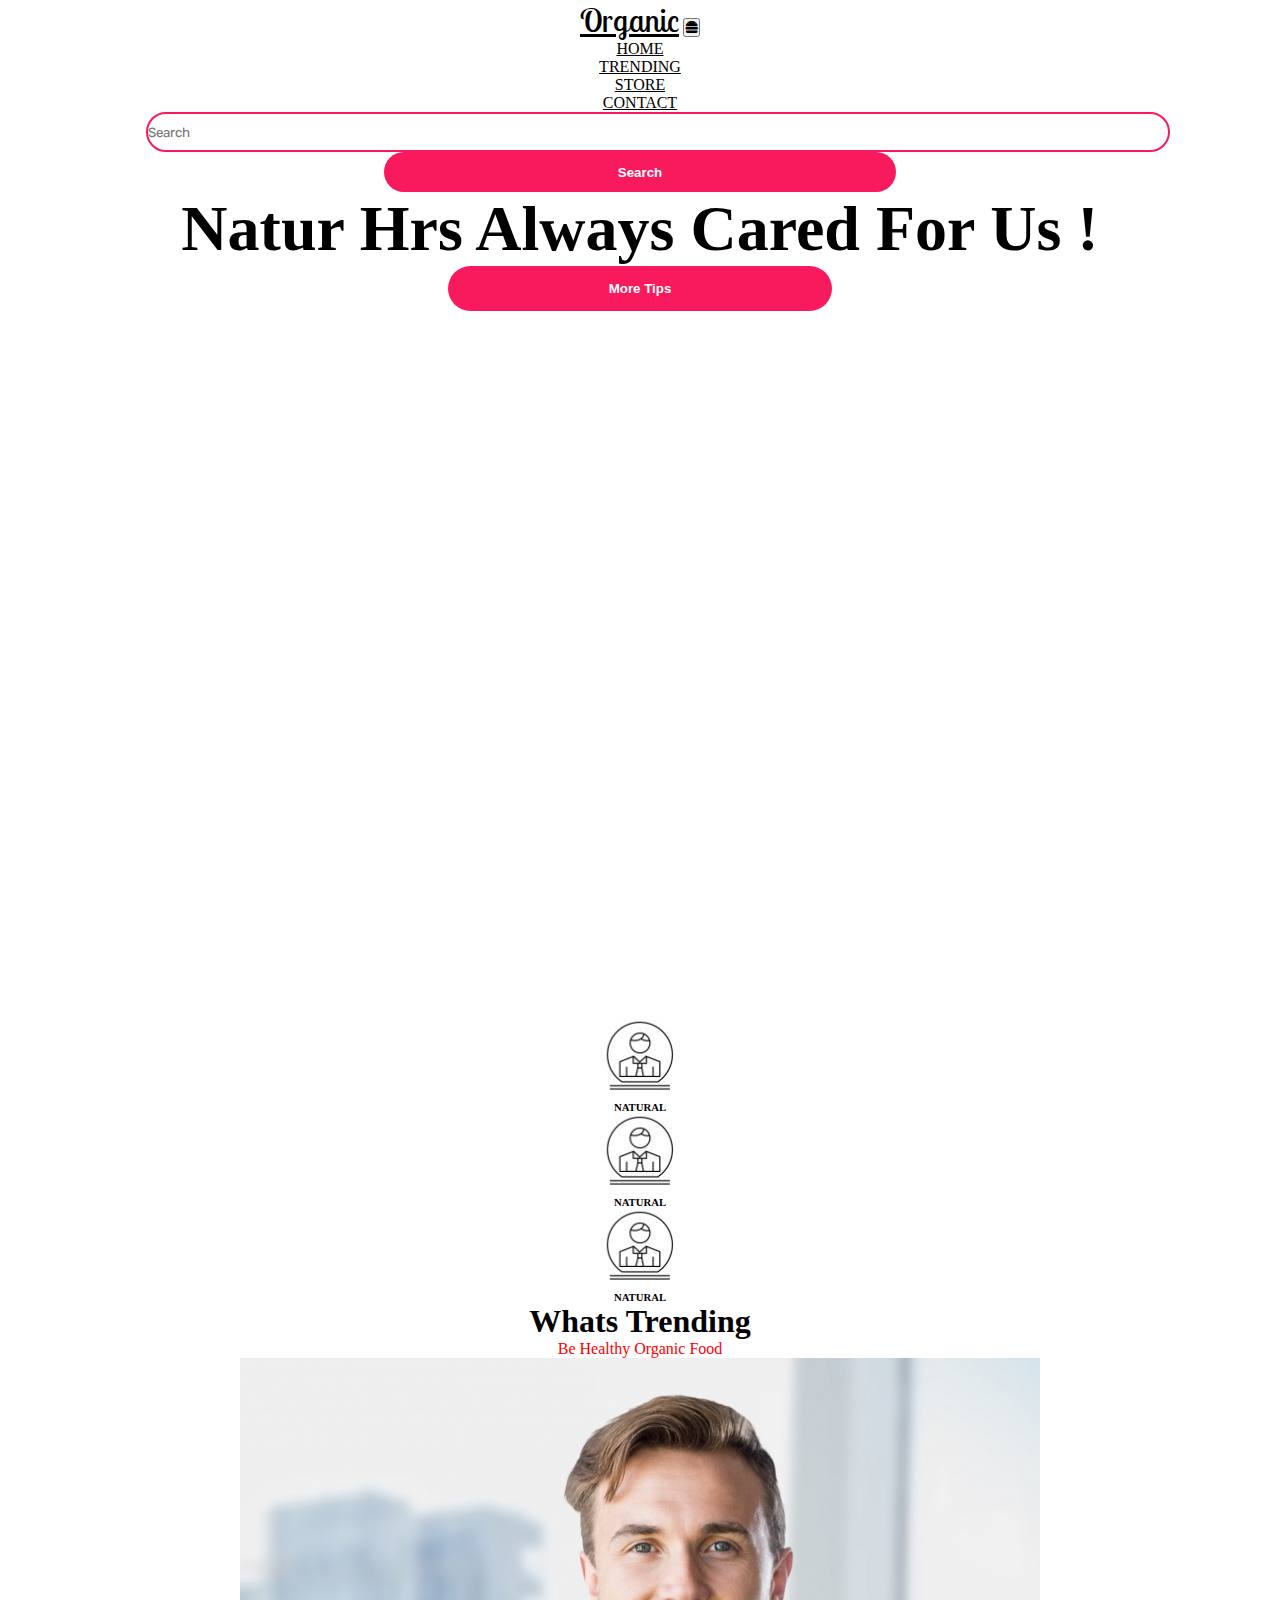
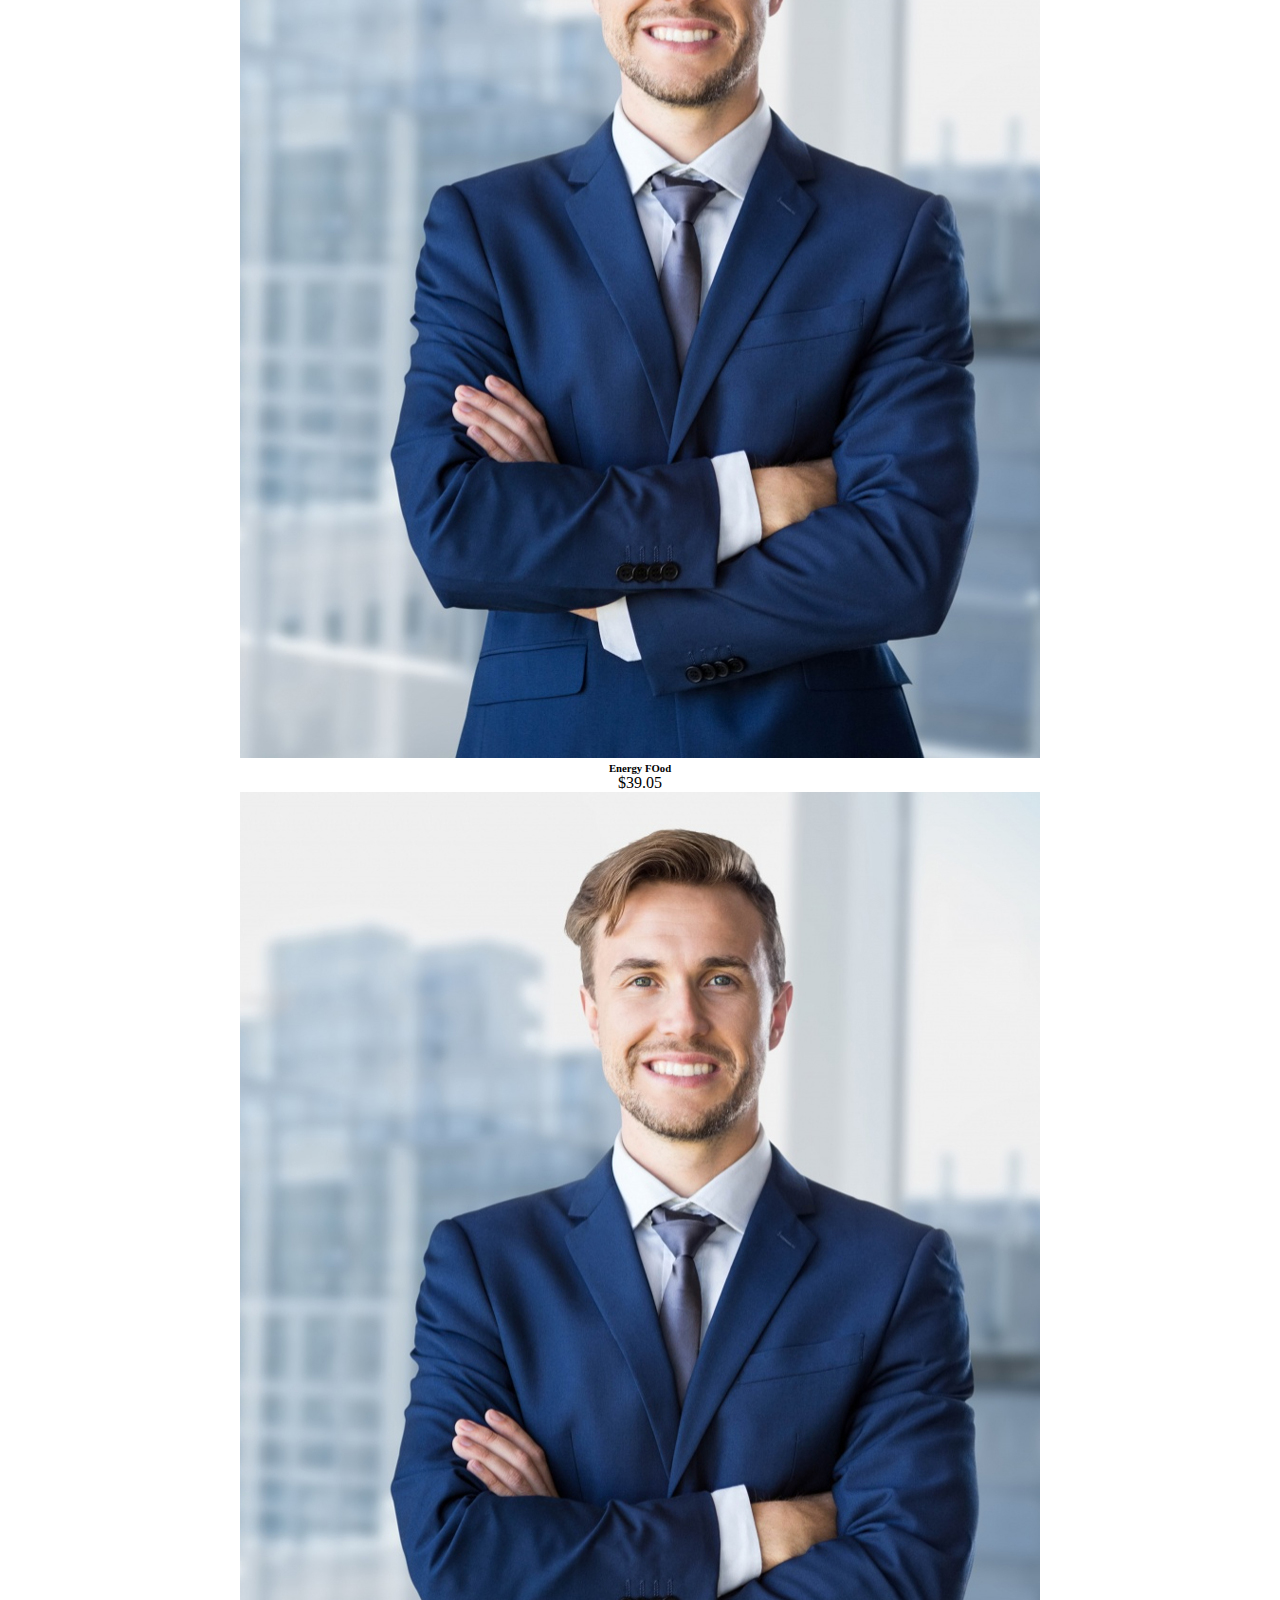
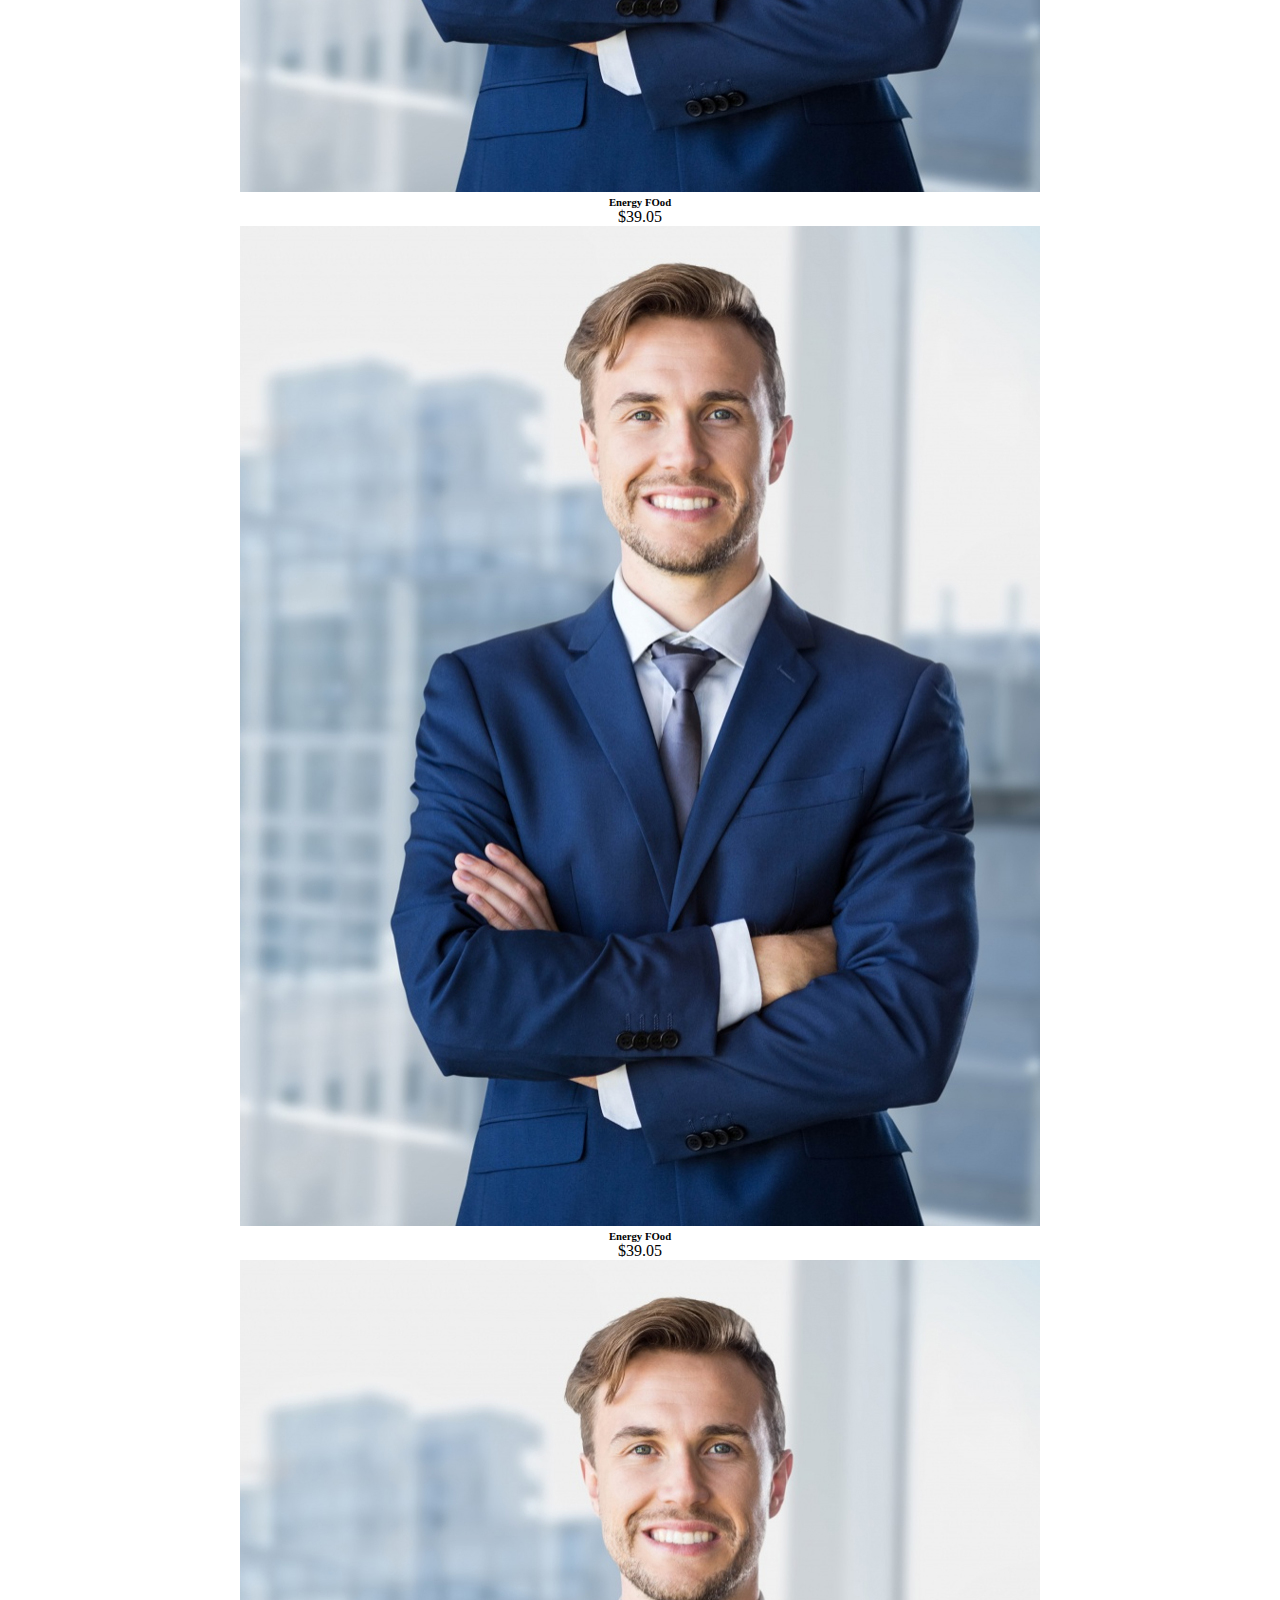
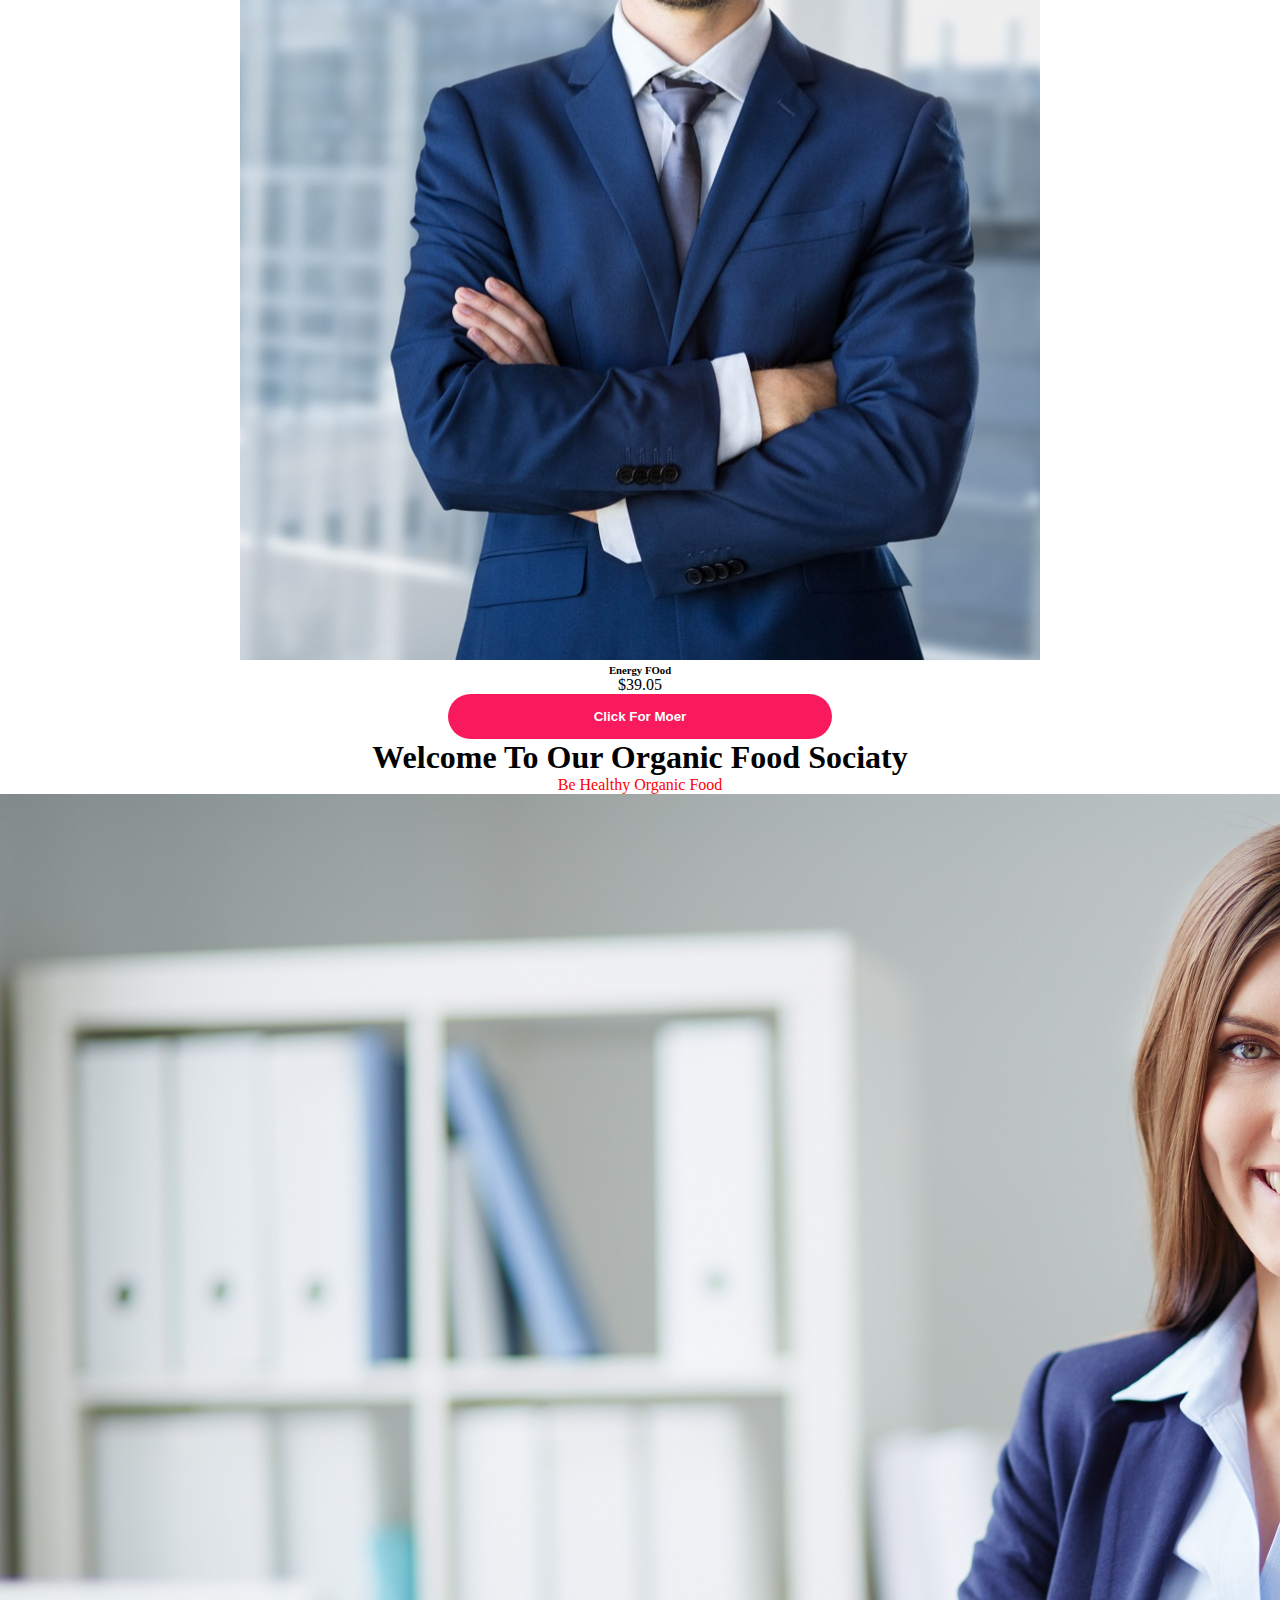
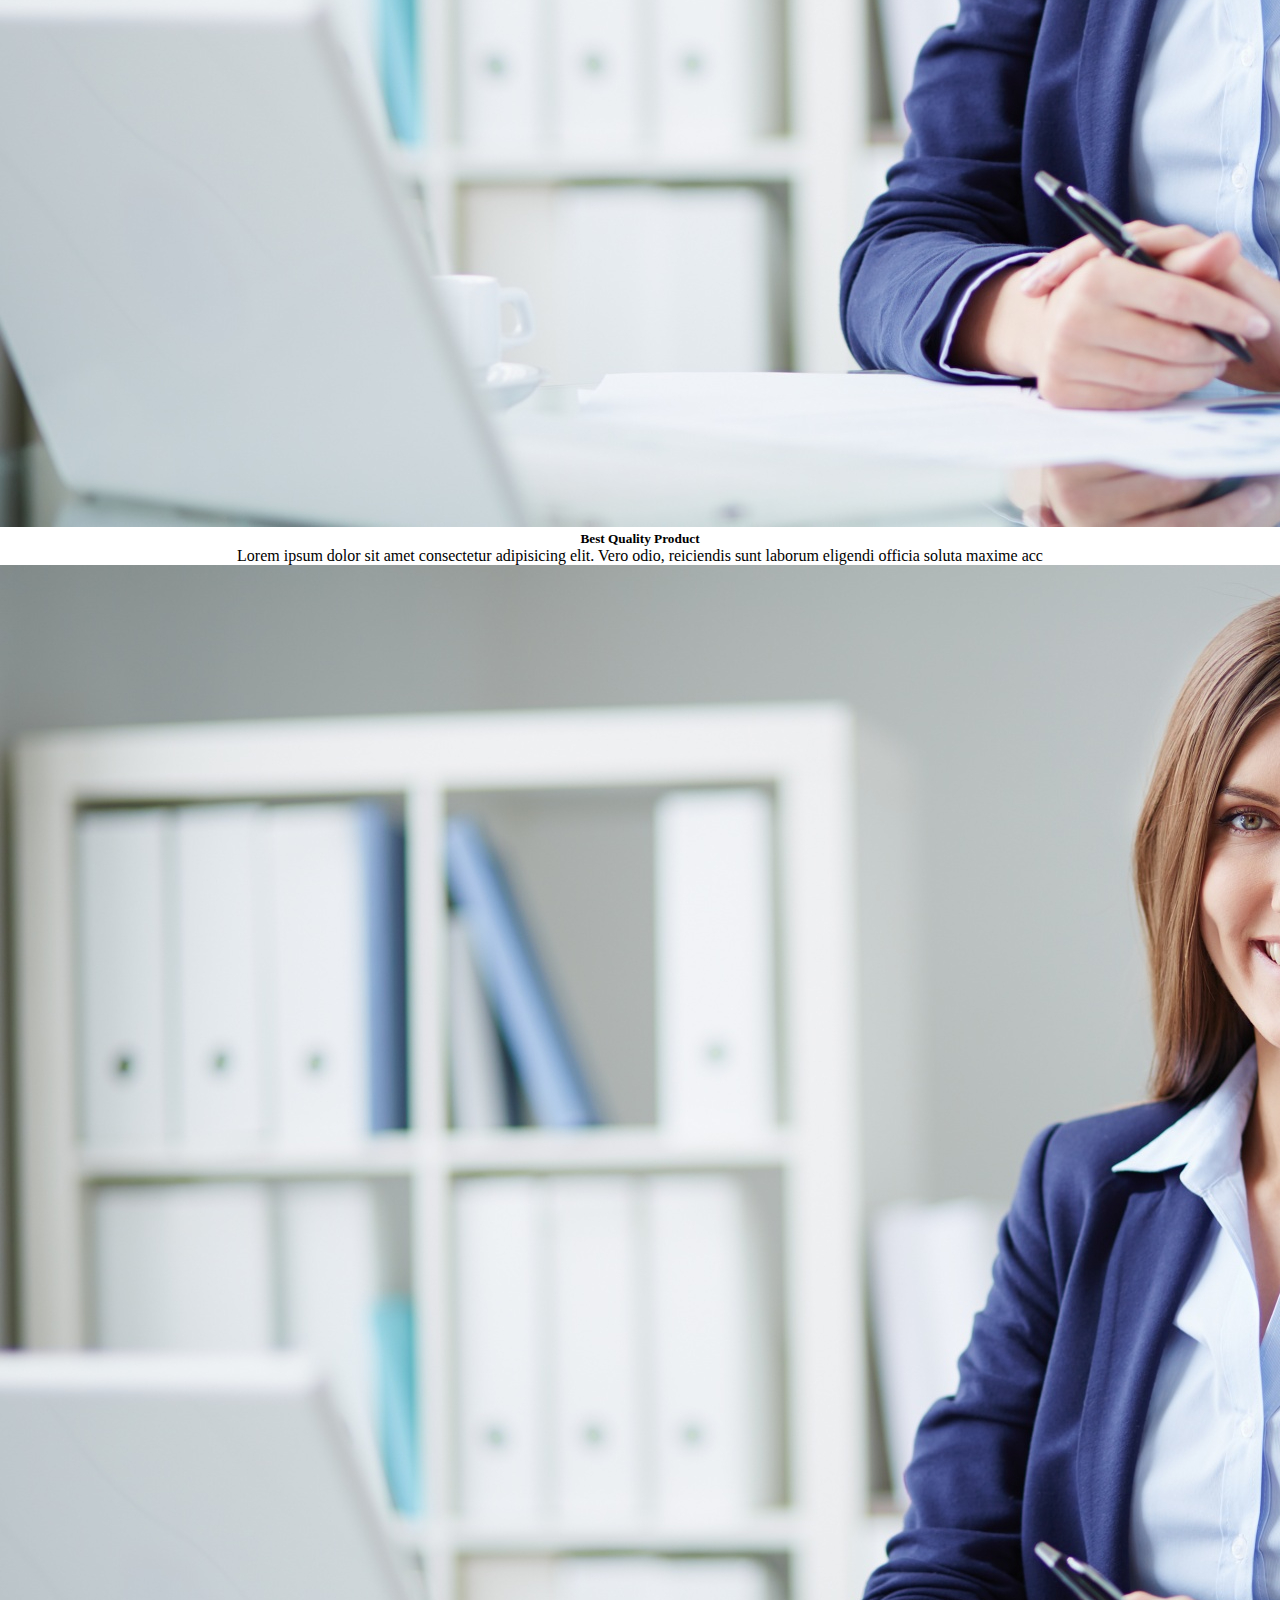
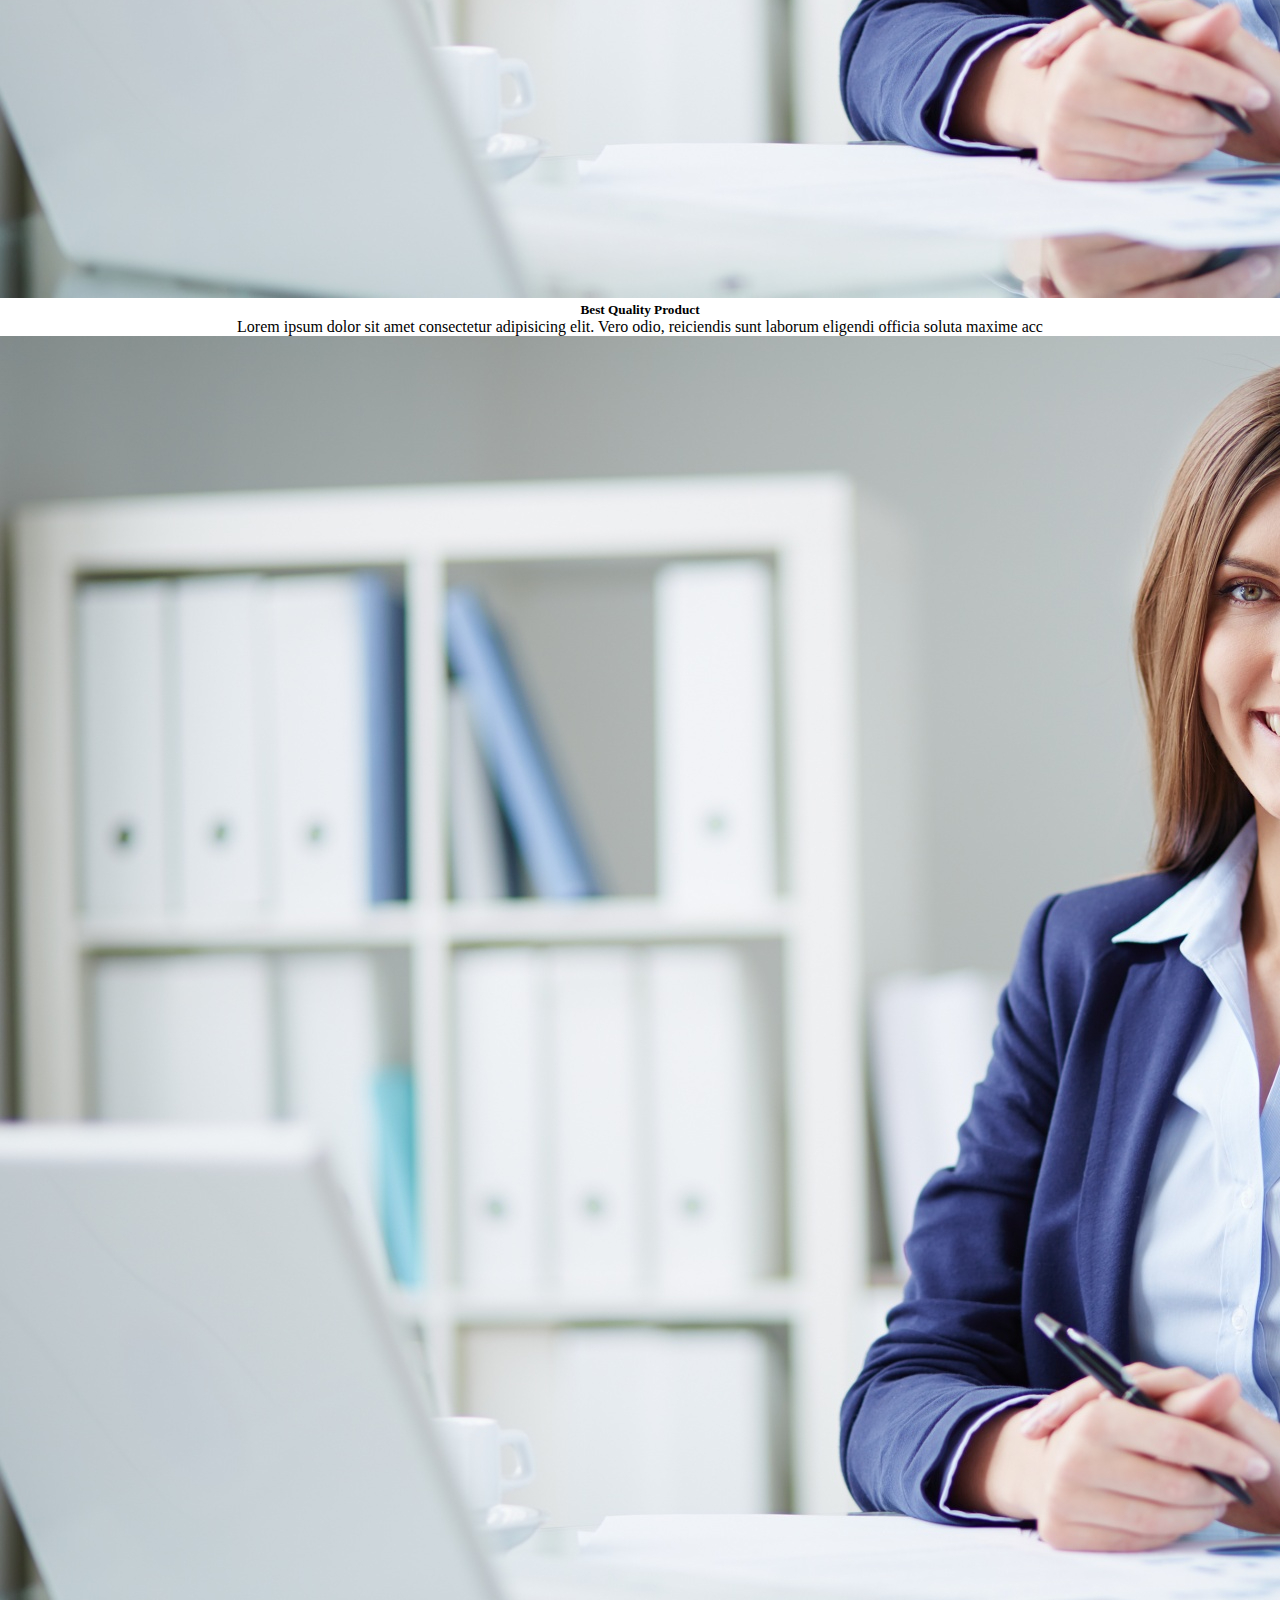
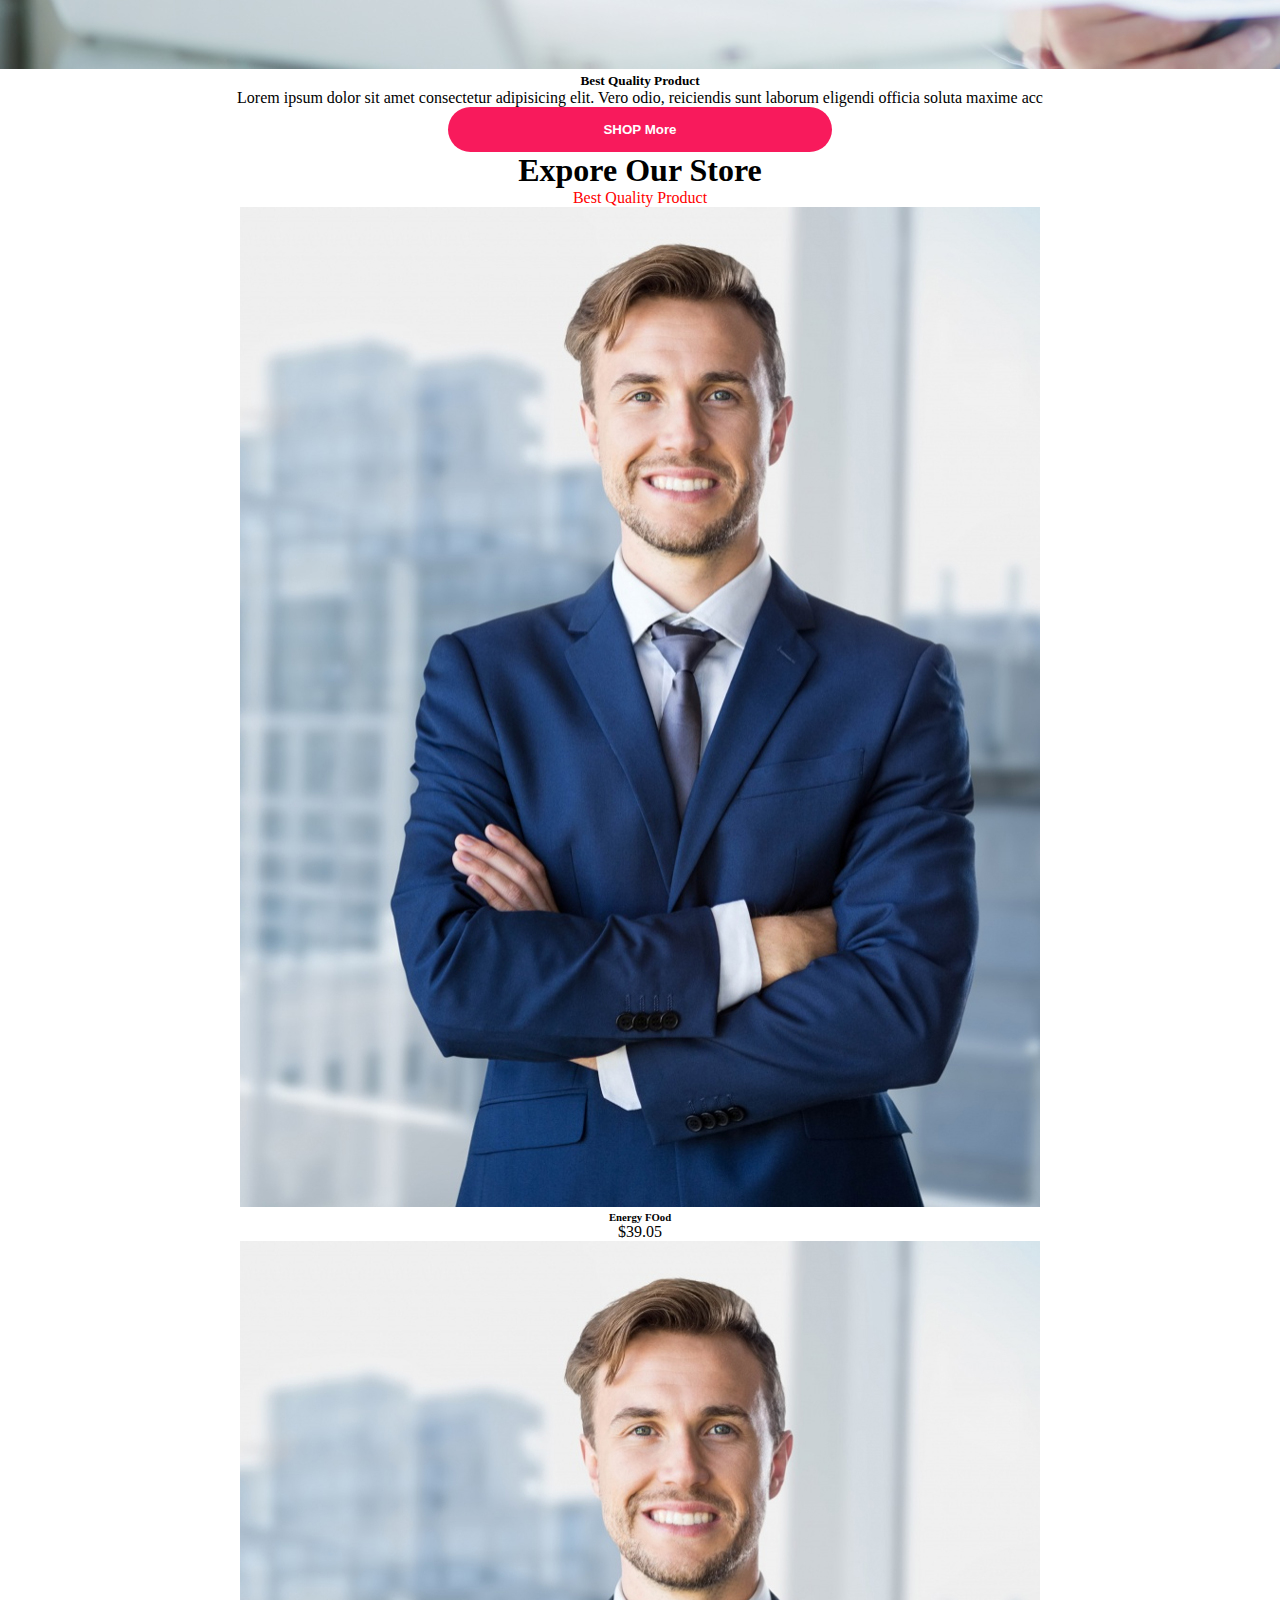
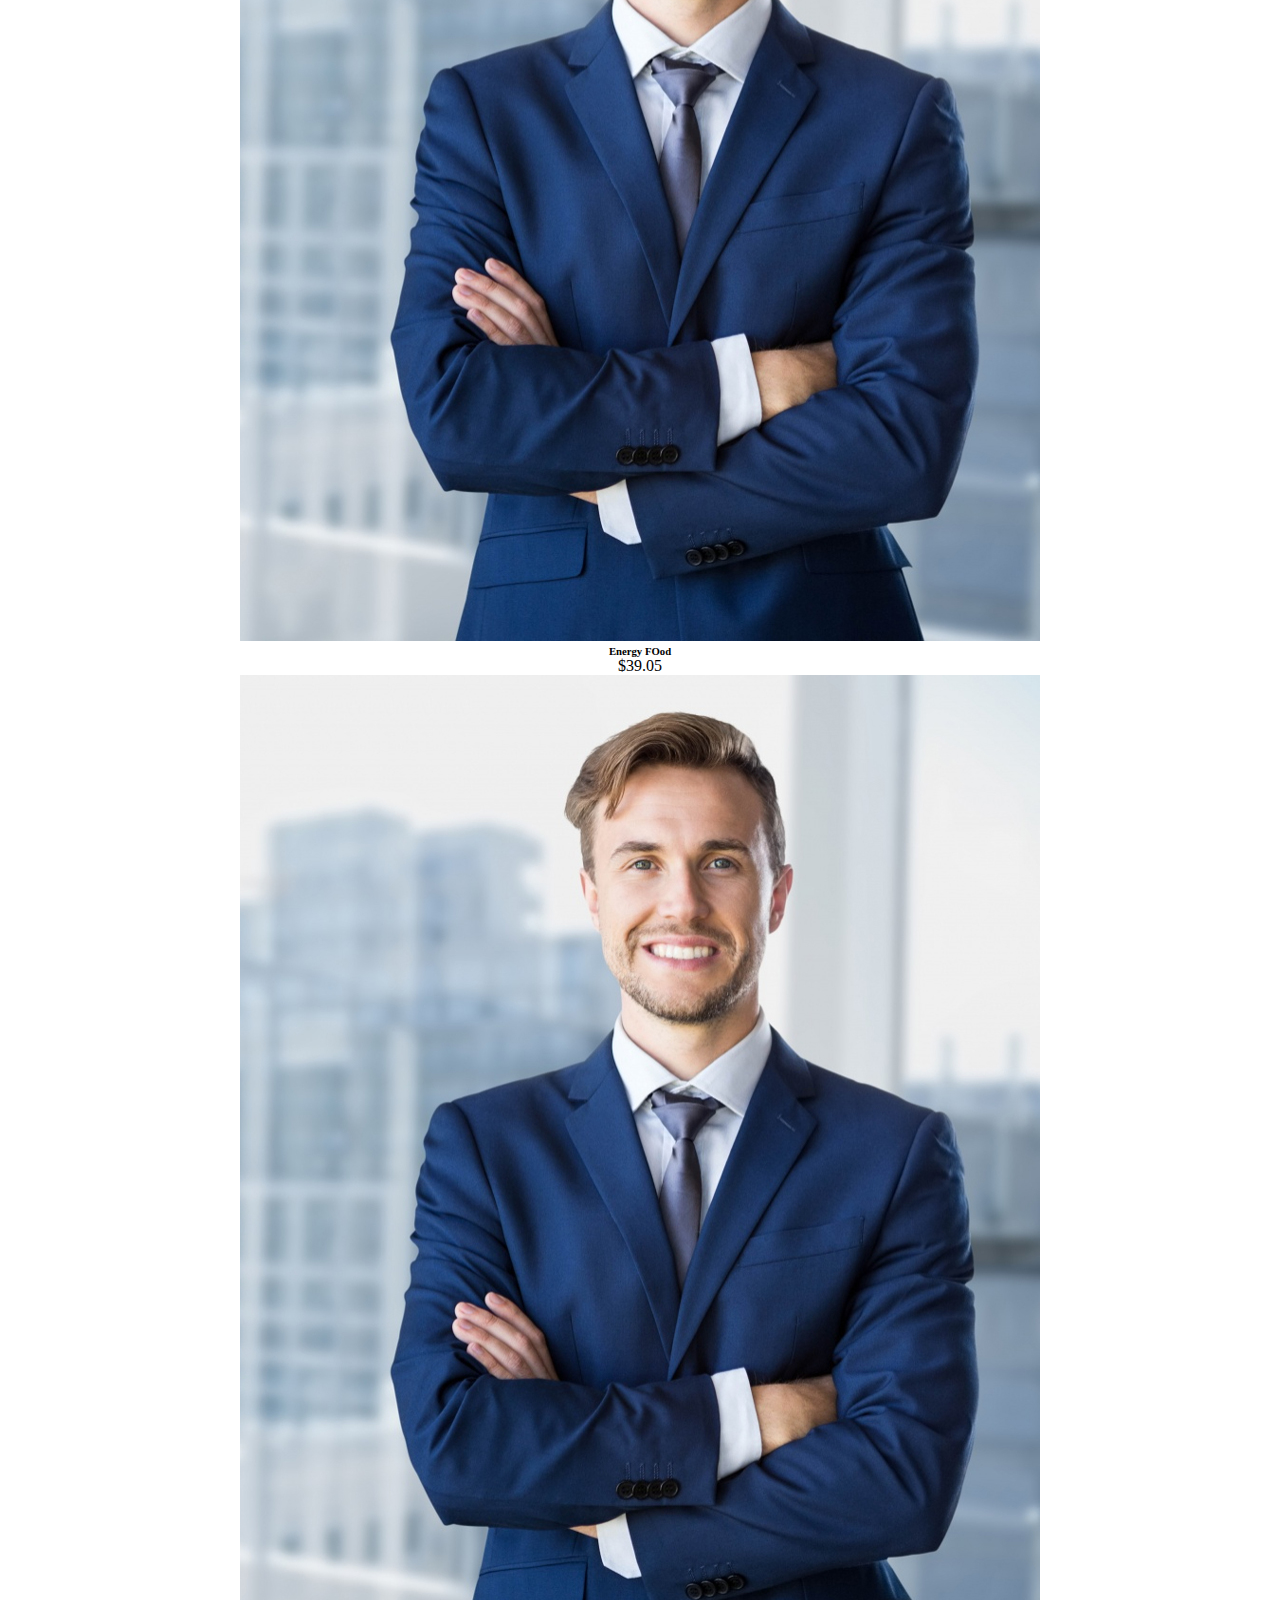
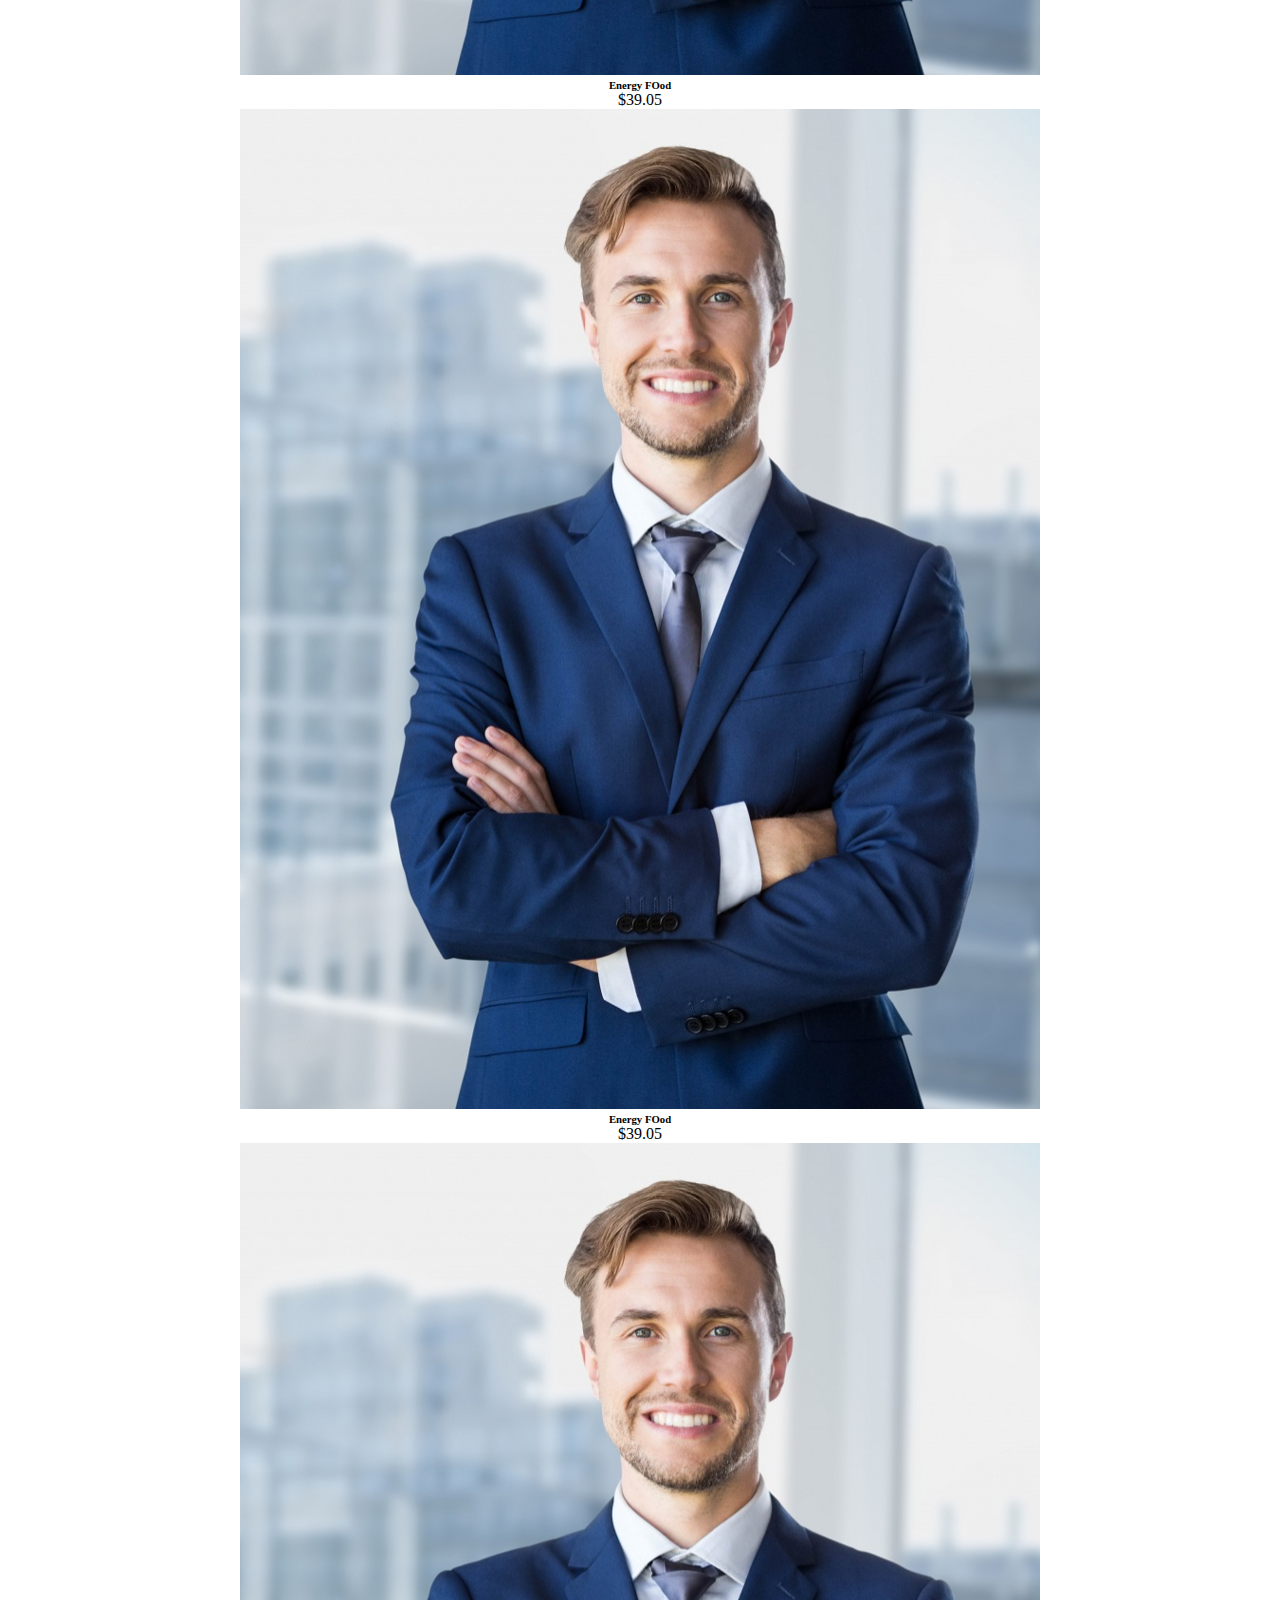
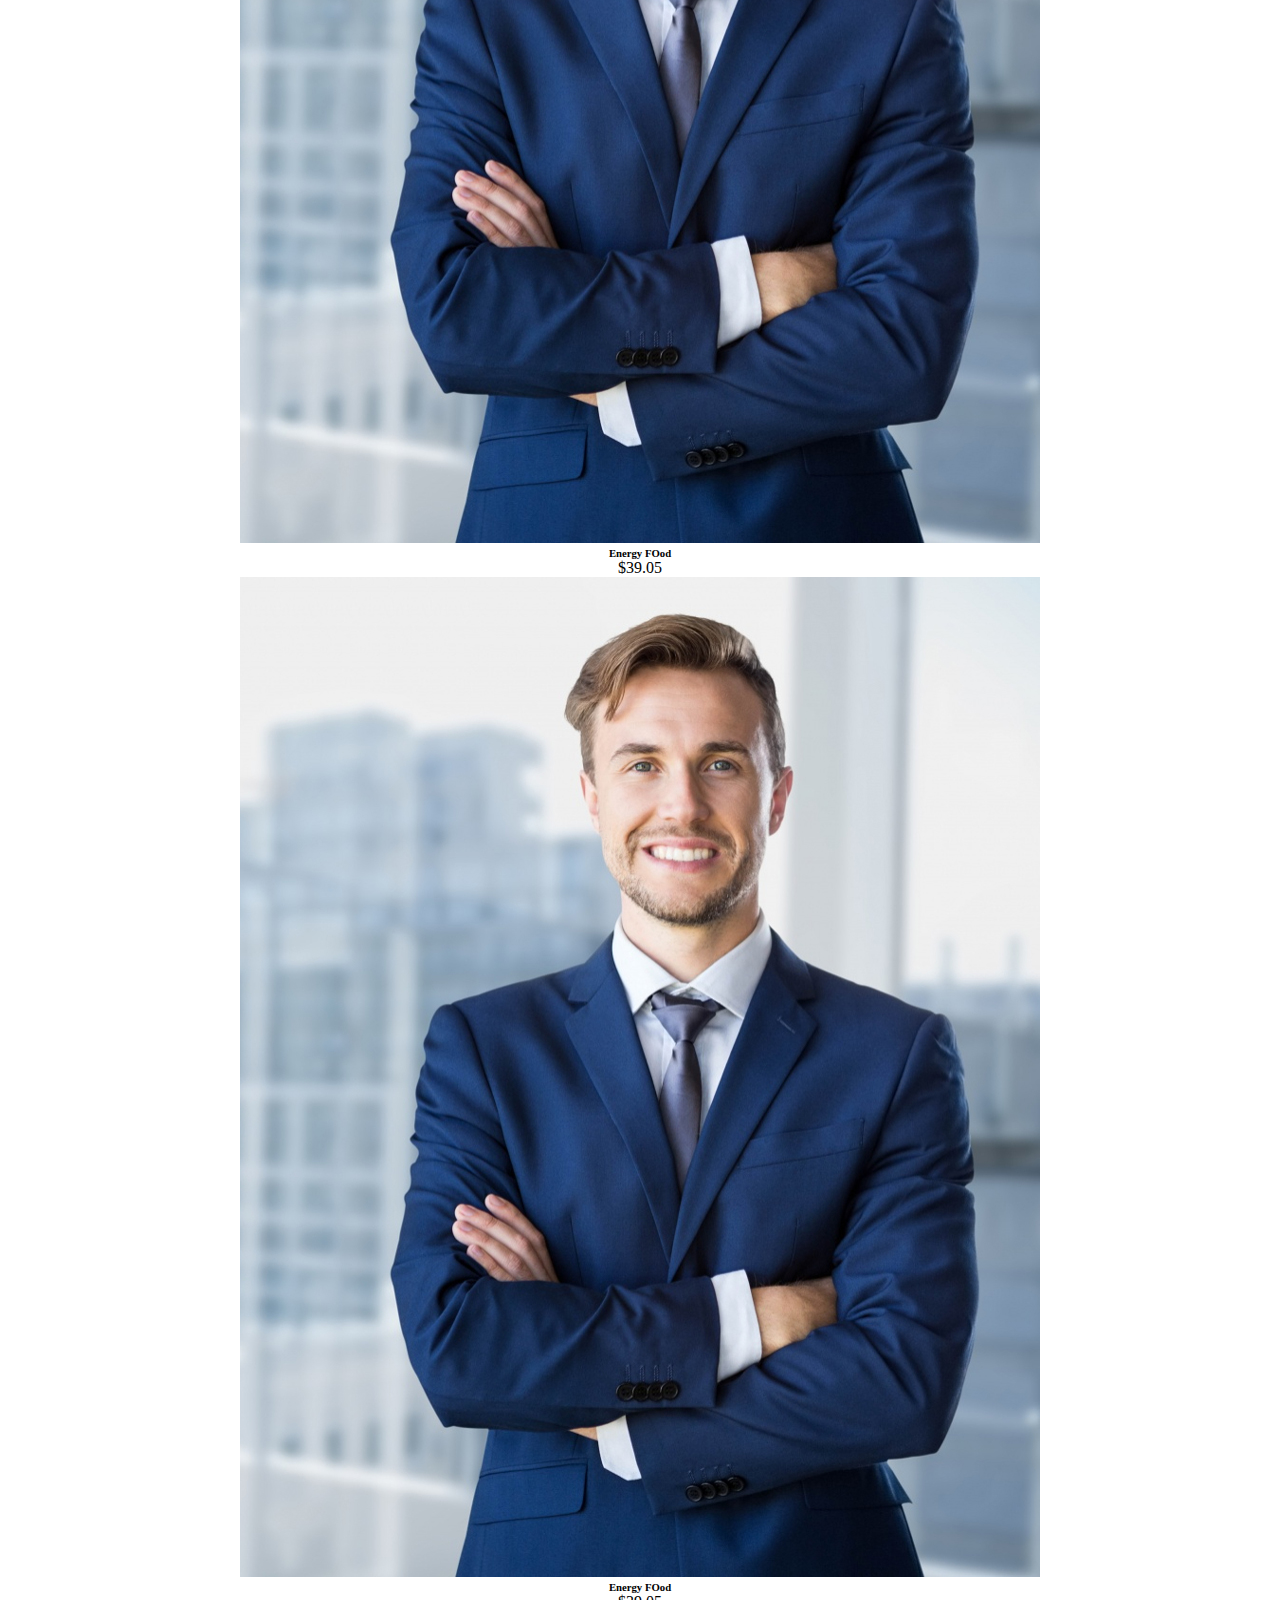
<file: index.html>
<!doctype html>
<html lang="en">

<head>
  <!-- Required meta tags -->
  <meta charset="utf-8">
  <meta name="viewport" content="width=device-width, initial-scale=1">
  <!-- Bootstrap CSS -->
  <link rel="stylesheet" href="css/style.css">
  <link rel="preconnect" href="https://fonts.googleapis.com">
  <link rel="preconnect" href="https://fonts.gstatic.com" crossorigin>
  <link rel="stylesheet" href="css/all.min.css">
  <link
    href="https://fonts.googleapis.com/css2?family=Lobster+Two:ital,wght@0,400;0,700;1,400;1,700&family=Roboto:ital,wght@0,300;1,300&family=Rubik:ital,wght@0,300..900;1,300..900&family=Work+Sans:ital,wght@0,700;1,700&display=swap"
    rel="stylesheet">
  <link href="https://cdn.jsdelivr.net/npm/bootstrap@5.0.2/dist/css/bootstrap.min.css" rel="stylesheet"
    integrity="sha384-EVSTQN3/azprG1Anm3QDgpJLIm9Nao0Yz1ztcQTwFspd3yD65VohhpuuCOmLASjC" crossorigin="anonymous">
  <title>One Projects</title>
</head>

<body>
  <!-- start navbar -->
  <nav class="navbar navbar-expand-lg">
    <div class="container">
      <a class="navbar-brand" href="#">Organic</a>
      <button class="navbar-toggler" type="button" data-bs-toggle="collapse" data-bs-target="#navbarSupportedContent"
        aria-controls="navbarSupportedContent" aria-expanded="false" aria-label="Toggle navigation">
        <span class="navbar-toggler-icon"><i class="fas fa-hamburger"></i></span>
      </button>
      <div class="collapse navbar-collapse" id="navbarSupportedContent">
        <ul class="navbar-nav m-auto mb-2 mb-lg-0">
          <li class="nav-item">
            <a class="nav-link active" href="#">Home</a>
          </li>
          <li class="nav-item">
            <a class="nav-link" href="#">Trending</a>
          </li>
          <li class="nav-item ">
            <a class="nav-link" href="#">store</a>
          </li>
          <li class="nav-item">
            <a class="nav-link" href="#">contact</a>
          </li>
        </ul>
        <form class="d-flex">
          <input class="px-2 search" type="search" placeholder="Search" aria-label="Search">
          <button class="btn" type="submit">Search</button>
        </form>
      </div>
    </div>
  </nav>
  <!-- start main -->
  <div class="main">
    <div class="container py-5">
      <div class="row py-4">
        <div class="col-lg-7 pt-4 text-center">
          <h1 class="py-5">Natur Hrs Always Cared For Us !</h1>
          <button class="btn1 mt-3">More Tips</button>
        </div>
      </div>
    </div>
  </div>
  <!-- start new -->
  <div class="new">
    <div class="container py-5">
      <div class="row pt-5">
        <div class="col-lg-7 m-auto">
          <div class="row text-center">
            <div class="col-lg-4 mb-3">
              <img src="./image/Cate1.JPG" alt="">
              <h6>NATURAL</h6>
            </div>
            <div class="col-lg-4 mb-3">
              <img src="./image/Cate1.JPG" alt="">
              <h6>NATURAL</h6>
            </div>
            <div class="col-lg-4 mb-3">
              <img src="./image/Cate1.JPG" alt="">
              <h6>NATURAL</h6>
            </div>
          </div>
        </div>
      </div>
    </div>
  </div>
  <!-- start product -->
  <div class="product">
    <div class="container">
      <div class="row py-5">
        <div class="col-lg-5 py-5 m-auto text-center">
          <h1>Whats Trending</h1>
          <p style="color: red;">Be Healthy Organic Food</p>
        </div>
      </div>
      <div class="row">
        <div class="col-lg-3 text-center">
          <div class="card border-0 bg-light">
            <div class="card-body">
              <img class="img-fluid" src="./image/men.jpg" alt="">
            </div>
          </div>
          <h6>Energy FOod</h6>
          <p>$39.05</p>
        </div>
        <div class="col-lg-3 text-center">
          <div class="card border-0 bg-light">
            <div class="card-body">
              <img class="img-fluid" src="./image/men.jpg" alt="">
            </div>
          </div>
          <h6>Energy FOod</h6>
          <p>$39.05</p>
        </div>
        <div class="col-lg-3 text-center">
          <div class="card border-0 bg-light">
            <div class="card-body">
              <img class="img-fluid" src="./image/men.jpg" alt="">
            </div>
          </div>
          <h6>Energy FOod</h6>
          <p>$39.05</p>
        </div>
        <div class="col-lg-3 text-center">
          <div class="card border-0 bg-light mb-2">
            <div class="card-body">
              <img class="img-fluid" src="./image/men.jpg" alt="">
            </div>
          </div>
          <h6>Energy FOod</h6>
          <p>$39.05</p>
        </div>
      </div>
      <div class="row">
        <div class="col-lg-6 text-center m-auto mb-4">
          <button class="btn1">Click For Moer</button>
        </div>
      </div>
    </div>
  </div>
  <!-- start Abuot -->
  <div class="abuot">
    <div class="container py-5 text-center">
      <div class="row py-5">
        <div class="col-lg-8 m-auto text-center">
          <h1>Welcome To Our Organic Food Sociaty</h1>
          <p style="color: red;">Be Healthy Organic Food</p>
        </div>
      </div>
      <div class="row">
        <div class="col-lg-4">
          <img class="img-fluid mb-3" src="./image/woman.jpg" alt="">
          <h5>Best Quality Product</h5>
          <p>Lorem ipsum dolor sit amet consectetur adipisicing elit. Vero odio, reiciendis sunt laborum eligendi
            officia soluta maxime acc</p>
        </div>
        <div class="col-lg-4">
          <img class="img-fluid mb-3" src="./image/woman.jpg" alt="">
          <h5>Best Quality Product</h5>
          <p>Lorem ipsum dolor sit amet consectetur adipisicing elit. Vero odio, reiciendis sunt laborum eligendi
            officia soluta maxime acc</p>
        </div>
        <div class="col-lg-4">
          <img class="img-fluid mb-3" src="./image/woman.jpg" alt="">
          <h5>Best Quality Product</h5>
          <p>Lorem ipsum dolor sit amet consectetur adipisicing elit. Vero odio, reiciendis sunt laborum eligendi
            officia soluta maxime acc</p>
        </div>
      </div>
      <div class="row pt-3">
        <div class="col-lg-6 text-center m-auto mb-4">
          <button class="btn1">SHOP More</button>
        </div>
      </div>
    </div>
  </div>
  <!-- start Shop -->
  <div class="shop">
    <div class="container">
      <div class="row py-5">
        <div class="col-lg-8 m-auto text-center">
          <h1>Expore Our Store</h1>
          <p style="color: red;">Best Quality Product</p>
        </div>
      </div>
      <div class="row">
        <div class="col-lg-3 text-center">
          <div class="card border-0 bg-light">
            <div class="card-body">
              <img class="img-fluid" src="./image/men.jpg" alt="">
            </div>
          </div>
          <h6>Energy FOod</h6>
          <p>$39.05</p>
        </div>
        <div class="col-lg-3 text-center">
          <div class="card border-0 bg-light">
            <div class="card-body">
              <img class="img-fluid" src="./image/men.jpg" alt="">
            </div>
          </div>
          <h6>Energy FOod</h6>
          <p>$39.05</p>
        </div>
        <div class="col-lg-3 text-center">
          <div class="card border-0 bg-light">
            <div class="card-body">
              <img class="img-fluid" src="./image/men.jpg" alt="">
            </div>
          </div>
          <h6>Energy FOod</h6>
          <p>$39.05</p>
        </div>
        <div class="col-lg-3 text-center">
          <div class="card border-0 bg-light mb-2">
            <div class="card-body">
              <img class="img-fluid" src="./image/men.jpg" alt="">
            </div>
          </div>
          <h6>Energy FOod</h6>
          <p>$39.05</p>
        </div>
      </div>
      <div class="row">
        <div class="col-lg-3 text-center">
          <div class="card border-0 bg-light">
            <div class="card-body">
              <img class="img-fluid" src="./image/men.jpg" alt="">
            </div>
          </div>
          <h6>Energy FOod</h6>
          <p>$39.05</p>
        </div>
        <div class="col-lg-3 text-center">
          <div class="card border-0 bg-light">
            <div class="card-body">
              <img class="img-fluid" src="./image/men.jpg" alt="">
            </div>
          </div>
          <h6>Energy FOod</h6>
          <p>$39.05</p>
        </div>
        <div class="col-lg-3 text-center">
          <div class="card border-0 bg-light">
            <div class="card-body">
              <img class="img-fluid" src="./image/men.jpg" alt="">
            </div>
          </div>
          <h6>Energy FOod</h6>
          <p>$39.05</p>
        </div>
        <div class="col-lg-3 text-center">
          <div class="card border-0 bg-light mb-2">
            <div class="card-body">
              <img class="img-fluid" src="./image/men.jpg" alt="">
            </div>
          </div>
          <h6>Energy FOod</h6>
          <p>$39.05</p>
        </div>
      </div>
      <div class="row">
        <div class="col-lg-3 text-center">
          <div class="card border-0 bg-light">
            <div class="card-body">
              <img class="img-fluid" src="./image/men.jpg" alt="">
            </div>
          </div>
          <h6>Energy FOod</h6>
          <p>$39.05</p>
        </div>
        <div class="col-lg-3 text-center">
          <div class="card border-0 bg-light">
            <div class="card-body">
              <img class="img-fluid" src="./image/men.jpg" alt="">
            </div>
          </div>
          <h6>Energy FOod</h6>
          <p>$39.05</p>
        </div>
        <div class="col-lg-3 text-center">
          <div class="card border-0 bg-light">
            <div class="card-body">
              <img class="img-fluid" src="./image/men.jpg" alt="">
            </div>
          </div>
          <h6>Energy FOod</h6>
          <p>$39.05</p>
        </div>
        <div class="col-lg-3 text-center">
          <div class="card border-0 bg-light mb-2">
            <div class="card-body">
              <img class="img-fluid" src="./image/men.jpg" alt="">
            </div>
          </div>
          <h6>Energy FOod</h6>
          <p>$39.05</p>
        </div>
      </div>
    </div>
    <!-- </div>
   start apple -->
    <div class="apple">
      <div class="container text-white py-5">
        <div class="row py-5 text-center">
          <div class="col-lg-12 mt-5">
            <h1 class="fw-bold py-3">Welcome To Our Organic Food Sociaty</h1>
            <p>Be Healthy Organic Food</p>
            <button class="btn1 mt-3">Moer From Us</button>
          </div>
        </div>
      </div>
    </div>
    <!-- start contact -->
    <div class="contact py-5">
      <div class="container py-5">
        <div class="row py-5">
          <div class="col-lg-8 m-auto text-center">
            <h1>Contact Us</h1>
            <p style="color: red;">Best Quality Product</p>
          </div>
        </div>
        <div class="row py-5">
          <div class="col-lg-9 m-auto">
            <div class="row">
              <div class="col-lg-4">
                <h6>LOCAION</h6>
                <p>New York 0911 First Street DC</p>

                <h6>Phone</h6>
                <p>00966547066789</p>

                <h6>EMIEL</h6>
                <p>bhwyawo@gmail.com</p>
              </div>
              <div class="col-lg-7">
                <div class="row">
                  <div class="col-lg-6">
                    <input class="form-control bg-light" placeholder="First Name" type="text">
                  </div>
                  <div class="col-lg-6">
                    <input class="form-control bg-light" placeholder="Last Name" type="text">
                  </div>
                </div>
                <div class="row py-3">
                  <div class="col-lg-12">
                    <textarea class="form-control bg-light" placeholder="Enter Your Neme" cols="10" rows="5"></textarea>
                  </div>
                </div>
                <button class="btn1">Submit</button>
              </div>
            </div>
          </div>
        </div>
      </div>
    </div>
    <!-- start footer -->
     <div class="news py-5">
      <div class="container py-5">
        <div class="row">
          <div class="col-lg-9 m-auto text-center">
            <h1>Join Our Secret Society</h1>
            <input class="px-3" type="text" placeholder="Enter Your Email">
            <button class="btn2">Submit</button>
          </div>
        </div>
        <div class="row pt-5">
          <div class="col-lg-11 m-auto">
            <div class="row">
              <div class="col-lg-3">
                <h5 class="pb-3">CUSTOMER CARE</h5>
                <P>Rugular</P>
                <p>On Time</p>
                <p>Always Care</p>
              </div>
              <div class="col-lg-3">
                <h5 class="pb-3">CUSTOMER CARE</h5>
                <P>Rugular</P>
                <p>On Time</p>
                <p>Always Care</p>
              </div>
              <div class="col-lg-3">
                <h5 class="pb-3">CUSTOMER CARE</h5>
                <P>Rugular</P>
                <p>On Time</p>
                <p>Always Care</p>
              </div>
              <div class="col-lg-3 icon">
                <h5 class="pb-3">CUSTOMER CARE</h5>
                <span><i class="fab fa-facebook"></i></span>
                <span><i class="fab fa-instagram"></i></span>
                <span><i class="fab fa-twitter"></i></span>
                <span><i class="fab fa-google"></i></span>
              </div>
            </div>
          </div>
        </div>
        <hr>
        <p class="text-center">Made With <3 By Abdallh </p>
      </div>
     </div>
    <script src="https://cdn.jsdelivr.net/npm/bootstrap@5.0.2/dist/js/bootstrap.bundle.min.js"
      integrity="sha384-MrcW6ZMFYlzcLA8Nl+NtUVF0sA7MsXsP1UyJoMp4YLEuNSfAP+JcXn/tWtIaxVXM"
      crossorigin="anonymous"></script>

</body>

</html>
</file>
<file: css/style.css>
* {
  padding: 0;
  margin: 0;
  box-sizing: border-box;
}
body {
  text-align: center;
}
.navbar .navbar-brand {
  font-size: 2rem;
  color: black;
  font-family: "Lobster Two", serif;
}
.navbar .navbar-brand:hover {
  color: black;
}
.navbar .nav-link {
  margin-right: 10px;
  margin-left: 10px;
  color: black;
  text-transform: uppercase;
}
.navbar .nav-link:hover {
  color: black;
}
.navbar .search {
  height: 40px;
  width: 80%;
  border-radius: 60px;
  outline: none;
  margin-right: -35px;
  font-family: "Rubik", serif;
  border: 2px solid rgb(248 26 92);
}
.navbar .btn {
  height: 40px;
  width: 40%;
  border: none;
  outline: none;
  background-color: rgb(248 26 92);
  color: white;
  border-radius: 60px;
  font-weight: 700;
}
/* start main */
.main {
  background: url(https://img.lovepik.com/photo/20211130/medium/lovepik-vegetables-and-fruits-picture_501241429.jpg)no-repeat;
  background-size: cover;
  height: calc(100vh - 74px);
  background-position: 50% 50%;
  width: 100%;
}
.main h1 {
  font-size: 4rem;
  font-weight: 700;
}
.btn1 {
  height: 45px;
  width: 30%;
  border: none;
  outline: none;
  background-color: rgb(248 26 92);
  color: white;
  font-weight: 700;
  border-radius: 60px;
}
.btn1:hover {
  background-color: rgb(223 15 77);
  transition: 0.3s;
}
/* start product */
.product h1 {
  font-weight: 700;
}
.card:hover {
  box-shadow: -2px -1px 25px -4px rgba(0, 0, 0, 0.75);
  -webkit-box-shadow: -2px -1px 25px -4px rgba(0, 0, 0, 0.75);
  -moz-box-shadow: -2px -1px 25px -4px rgba(0, 0, 0, 0.75);
  transition: 0.5s;
}
/* start apple */
.apple {
  background: linear-gradient(rgba(0, 0, 0, 0.2) , rgba(0, 0, 0, 0.2)),url(../image/cool-background.png) no-repeat;
  background-size: cover;
  height: 80vh;
  width: 100%;
}
.apple h1 {
  font-family: "Lobster Two", serif;
}
/* start news */
.news {
  background-color: black;
  color: white;
}
.news .btn2 {
  height: 45px;
  width: 100px;
  background-color: white;
  margin-left: -10px;
  border: 2px solid white;
  font-weight: 600;
}
.news .row input {
  height: 45px;
  width: 55%;
  border: 2px solid white;
  background-color: black;
  color: white;
  margin-top: 21px;
  font-weight: 600;
  outline: none;
}
.news::placeholder {
  color: white;
}
.news .row > h1 {
  font-size: 23px !important;
}
.news p {
  margin: 0;
}
.news .icon {
  font-size: 2.5rem;
  cursor: pointer;
}
.news .icon .fab {
  padding: 5px;
}
</file>
